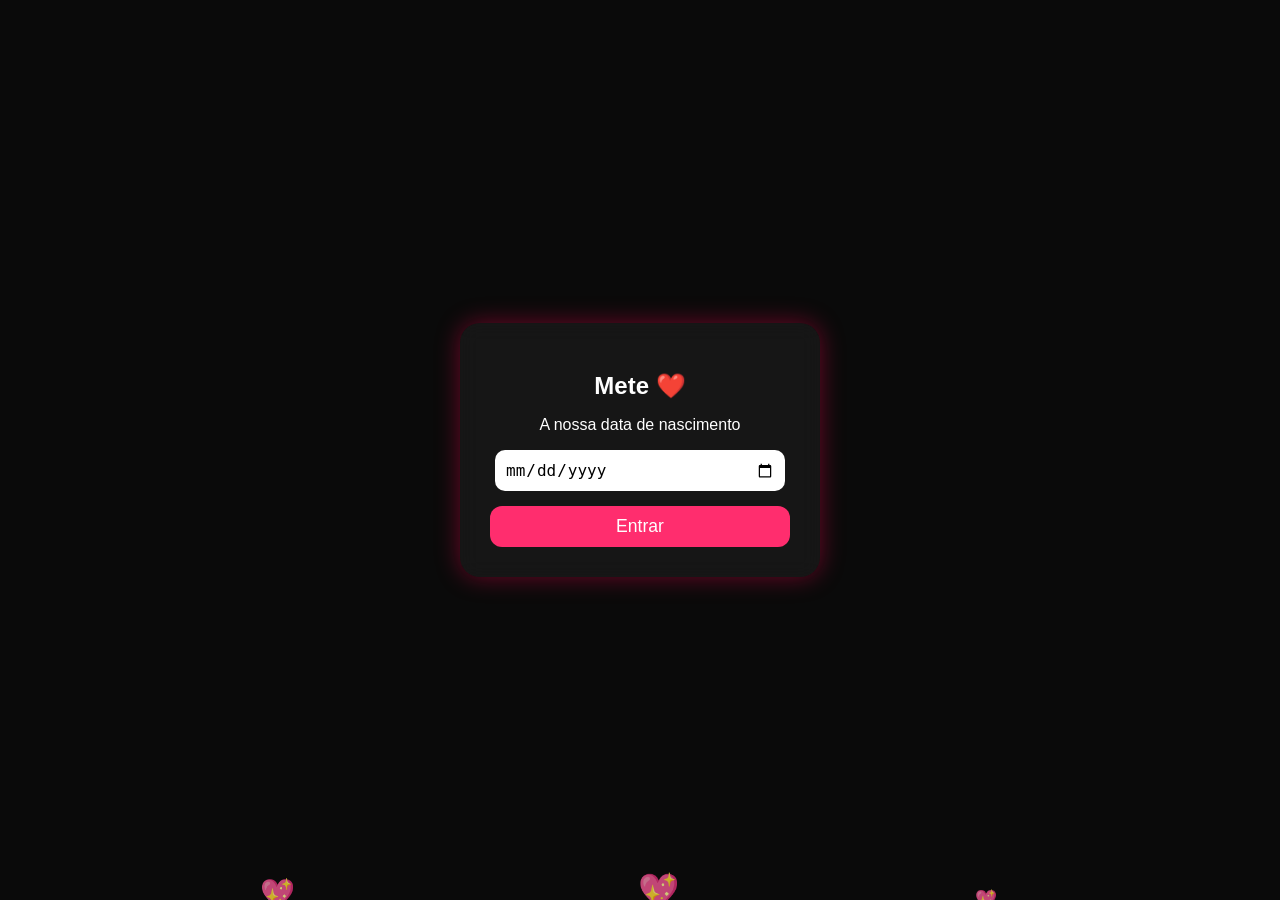
<file: index.html>
<!DOCTYPE html>
<html lang="pt">

<head>
    <meta charset="UTF-8" />
    <meta name="viewport" content="width=device-width, initial-scale=1.0" />
    <title>T&R❤️</title>
    <link href="css/logincs.css" rel="stylesheet">
  <script src="js/loginjs.js" defer></script>
</head>

<body>

    <div class="box">
        <h2>Mete ❤️</h2>
        <p>A nossa data de nascimento</p>
        <input type="date" id="dateInput">
        <button onclick="checkDate()">Entrar</button>
    </div>

</body>

</html>
</file>
<file: css/logincs.css>
body {
        margin: 0;
        padding: 0;
        background: #0a0a0a;
        height: 100vh;
        display: flex;
        justify-content: center;
        align-items: center;
        font-family: 'Poppins', sans-serif;
        color: white;
    }

    .box {
        background: rgba(255, 255, 255, 0.05);
        padding: 30px;
        border-radius: 20px;
        box-shadow: 0 0 25px rgba(255, 0, 80, 0.4);
        text-align: center;
        width: 300px;
        backdrop-filter: blur(10px);
        animation: fadeIn 1.5s ease;
    }

    h2 {
        margin-bottom: 10px;
    }

    input {
        width: 90%;
        padding: 10px;
        border: none;
        border-radius: 10px;
        outline: none;
        margin-bottom: 15px;
        font-size: 1rem;
    }

    button {
        width: 100%;
        padding: 10px;
        border: none;
        border-radius: 12px;
        background: #ff2d6e;
        color: white;
        font-size: 1.1rem;
        cursor: pointer;
        transition: 0.3s;
    }

    button:hover {
        background: #ff5c8d;
    }

    @keyframes fadeIn {
        from {
            opacity: 0;
            transform: translateY(20px);
        }

        to {
            opacity: 1;
            transform: translateY(0);
        }
    }

    .heart {
        position: fixed;
        bottom: -10px;
        color: #ff4d6d;
        font-size: 20px;
        animation: rise linear infinite;
        opacity: 0.8;
        pointer-events: none;
    }

    @keyframes rise {
        0% {
            transform: translateY(0) translateX(0) rotate(0deg);
            opacity: 1;
        }

        100% {
            transform: translateY(-110vh) translateX(40px) rotate(360deg);
            opacity: 0;
        }
    }

    @keyframes confettiFall {
        0% {
            transform: translateY(0) rotate(0deg);
        }

        100% {
            transform: translateY(100vh) rotate(360deg);
        }
    }
</file>
